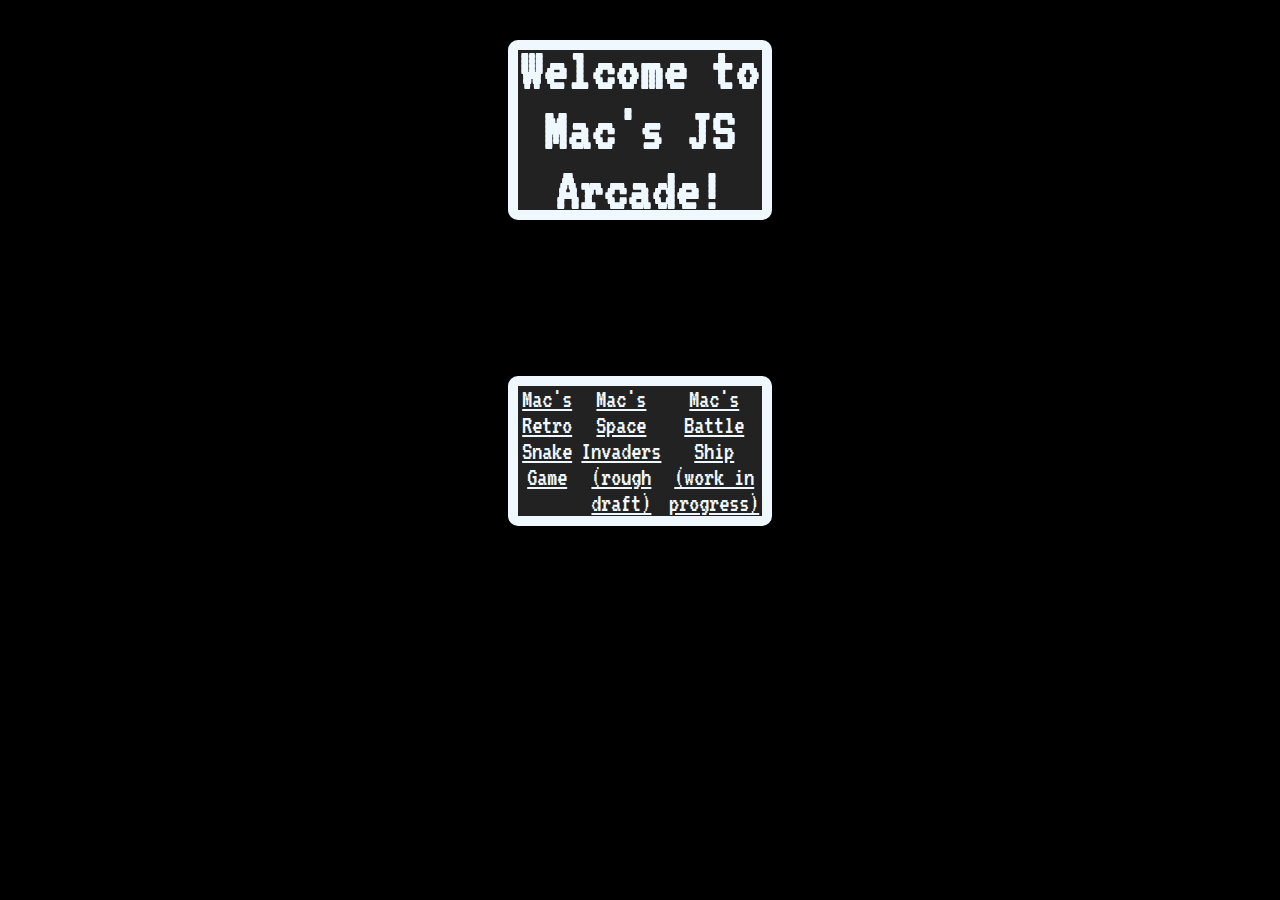
<file: index.html>
<!DOCTYPE html>
<html lang="en">
<head>
    <meta charset="UTF-8">
    <meta name="viewport" content="width=device-width, initial-scale=1.0">
    <link rel="preconnect" href="https://fonts.googleapis.com" />
    <link rel="preconnect" href="https://fonts.gstatic.com" crossorigin />
    <link
      href="https://fonts.googleapis.com/css2?family=VT323&display=swap"
      rel="stylesheet"
    />

    <title>Mac's JS Arcade</title>

    <link rel="stylesheet" href="style.css">
    <script src="99beers.js" defer></script>
</head>

<body>
<div class="tittle">
    <h1>Welcome to Mac's JS Arcade!</h1>
</div>

    <br>

<div class = "links">
    <a href="snake.html">Mac's Retro Snake Game</a>
    <br>
    <a href="spaceInvaders.html"> Mac's Space Invaders (rough draft)</a>
    <br>
    <a href="BattleShip.html">Mac's Battle Ship (work in progress)</a>
</div>

</body>

</html>
</file>
<file: style.css>
body{
    align-items: center;
    justify-content: center;
    font-family: "VT323", monospace;
    text-align: center;
    background-color: black;
    color: aliceblue;

}

.tittle {
  margin-right: 500px;
  margin-left: 500px;
  background-color: rgb(33, 34, 33);
  box-shadow: inset 0 0 0 10px aliceblue;
  border-radius: 10px;
}

.links {
  margin-top: 100px;
  margin-right: 500px;
  margin-left: 500px;
  background-color: rgb(33, 34, 33);
  border: solid 10px;
  border-color: aliceblue;
  border-radius: 10px;
  display: flex;
}

a {
  color: aliceblue;
}

h1 {
    font-size: 60px;
  }

  a {
    font-size: 26px;
  }
</file>
